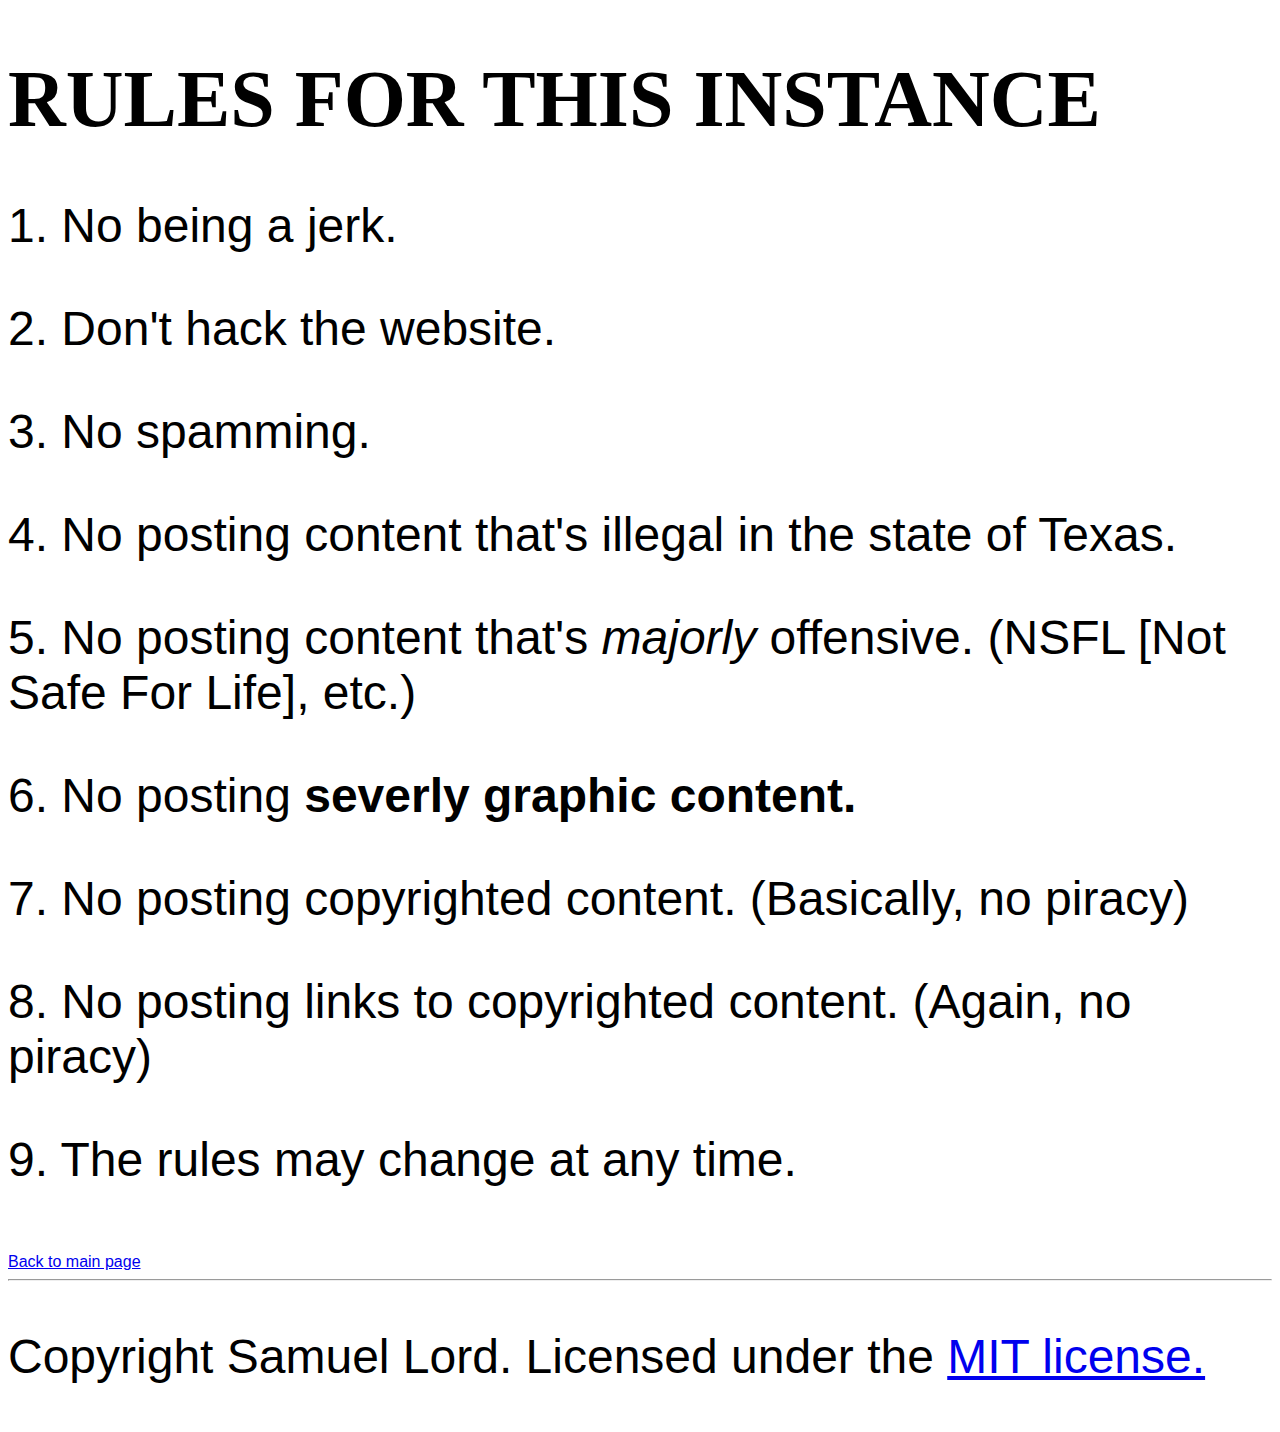
<file: rules.html>
<!DOCTYPE html>
<html>
<head>
<title>Mayaspace Rules</title>
<link rel="stylesheet" href="style.css">
<meta charset="utf-8">
</head>
<body>
    <h1>RULES FOR THIS INSTANCE</h1>
    <div id="rules">
        <p>1. No being a jerk.</p>
        <p>2. Don't hack the website.</p>
        <p>3. No spamming.</p>
        <p>4. No posting content that's illegal in the state of Texas.</p>
        <p>5. No posting content that's <i>majorly</i> offensive. (NSFL [Not Safe For Life], etc.)</p>
        <p>6. No posting <b>severly graphic content.</b>
        <p>7. No posting copyrighted content. (Basically, no piracy)</p>
        <p>8. No posting links to copyrighted content. (Again, no piracy)</p>
        <p>9. The rules may change at any time.</p>
    </div>
    <br>
    <a href="index.html">Back to main page</a>
    <hr>
    <p>Copyright Samuel Lord. Licensed under the <a target="_blank" href="https://github.com/nodemixaholic/mayaspace/blob/master/LICENSE">MIT license.</a></p>
</body>
</html>
</file>
<file: style.css>
body {
    font-family: 'Arial', 'sans-serif';
}
h1,h2,h3,h4,h5,h6 {
    font-family: cursive;
}
h1 {
    font-size: 2rem;
}

h2 {
    font-size: 1.7rem;
}

h3 {
    font-size: 1.5rem;
}

p {
    font-size: 1.1rem;
}

input {
    width: 25%;
}

.logo {
    border-radius: 55%;
    float: left;
    width: 15vw;
    min-width: 80px;
    max-width:200px;
}

@media screen and (min-width: 500px) {
    h1 { font-size: 5rem; }
    h2 { font-size: 4rem; }
    h3 { font-size: 3rem; }
    p { font-size: 3rem !important; }
    input,button {
        font-size: 2rem;
        width: 25%;
    }
}
</file>
